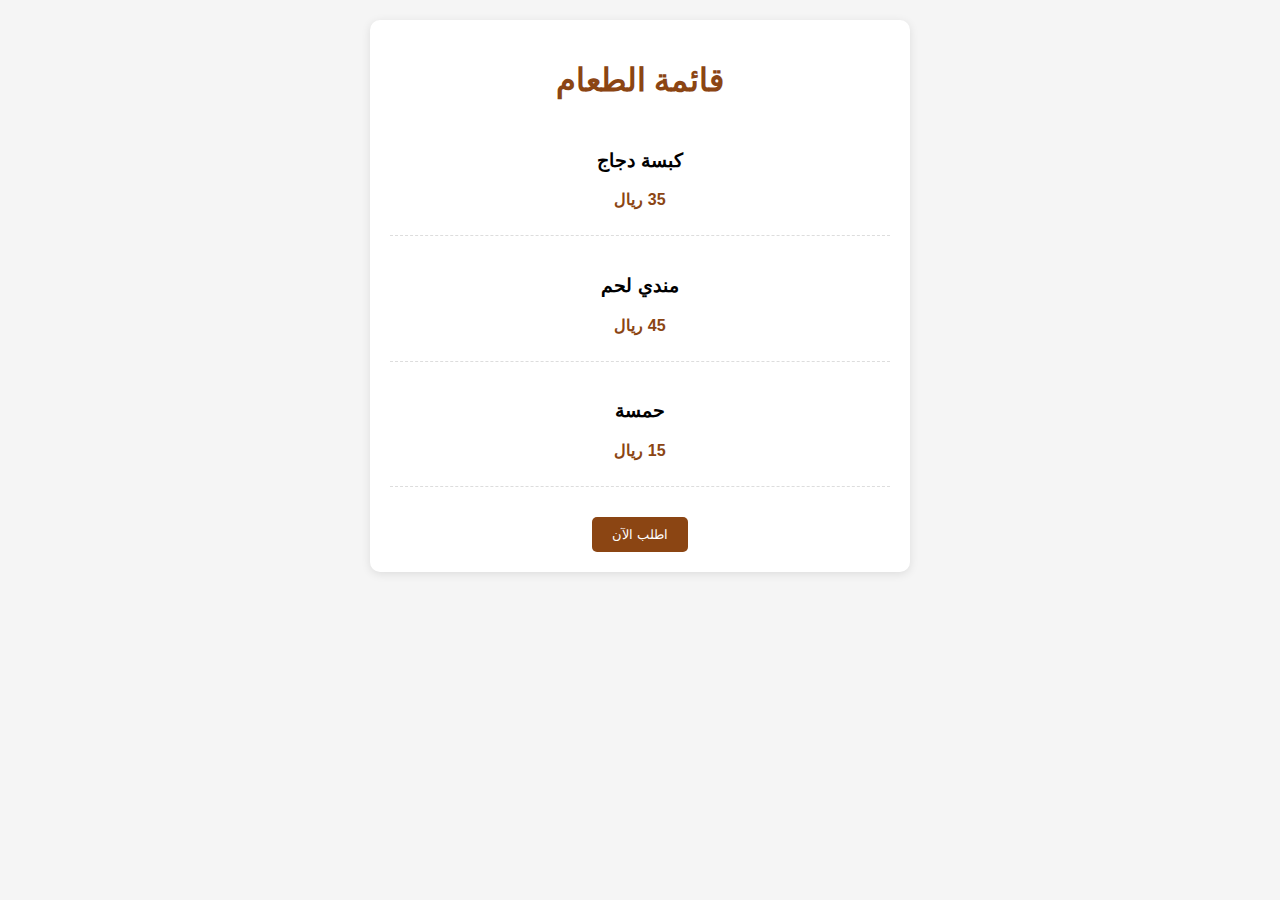
<file: Index.html>
<!DOCTYPE html>
<html lang="ar" dir="rtl">
<head>
    <meta charset="UTF-8">
    <meta name="viewport" content="width=device-width, initial-scale=1.0">
    <title>قائمة المطعم</title>
    <style>
        body {
            font-family: Arial, sans-serif;
            background: #f5f5f5;
            margin: 0;
            padding: 20px;
            text-align: center;
        }
        .menu {
            background: white;
            border-radius: 10px;
            padding: 20px;
            max-width: 500px;
            margin: 0 auto;
            box-shadow: 0 2px 10px rgba(0,0,0,0.1);
        }
        h1 {
            color: #8B4513; /* بني */
        }
        .item {
            border-bottom: 1px dashed #ddd;
            padding: 10px;
            margin: 10px 0;
        }
        .price {
            color: #8B4513;
            font-weight: bold;
        }
        button {
            background: #8B4513;
            color: white;
            border: none;
            padding: 10px 20px;
            border-radius: 5px;
            margin-top: 20px;
            cursor: pointer;
        }
    </style>
</head>
<body>
    <div class="menu">
        <h1>قائمة الطعام</h1>
        
        <div class="item">
            <h3>كبسة دجاج</h3>
            <p class="price">35 ريال</p>
        </div>
        
        <div class="item">
            <h3>مندي لحم</h3>
            <p class="price">45 ريال</p>
        </div>
        
        <div class="item">
            <h3>حمسة</h3>
            <p class="price">15 ريال</p>
        </div>
        
        <button onclick="order()">اطلب الآن</button>
    </div>
    
    <script>
        function order() {
            const table = prompt("أدخل رقم الطاولة:");
            if (table) {
                alert(`تم استلام طلبك للطاولة ${table}! شكرًا لك.`);
            }
        }
    </script>
</body>
</html>
</file>
